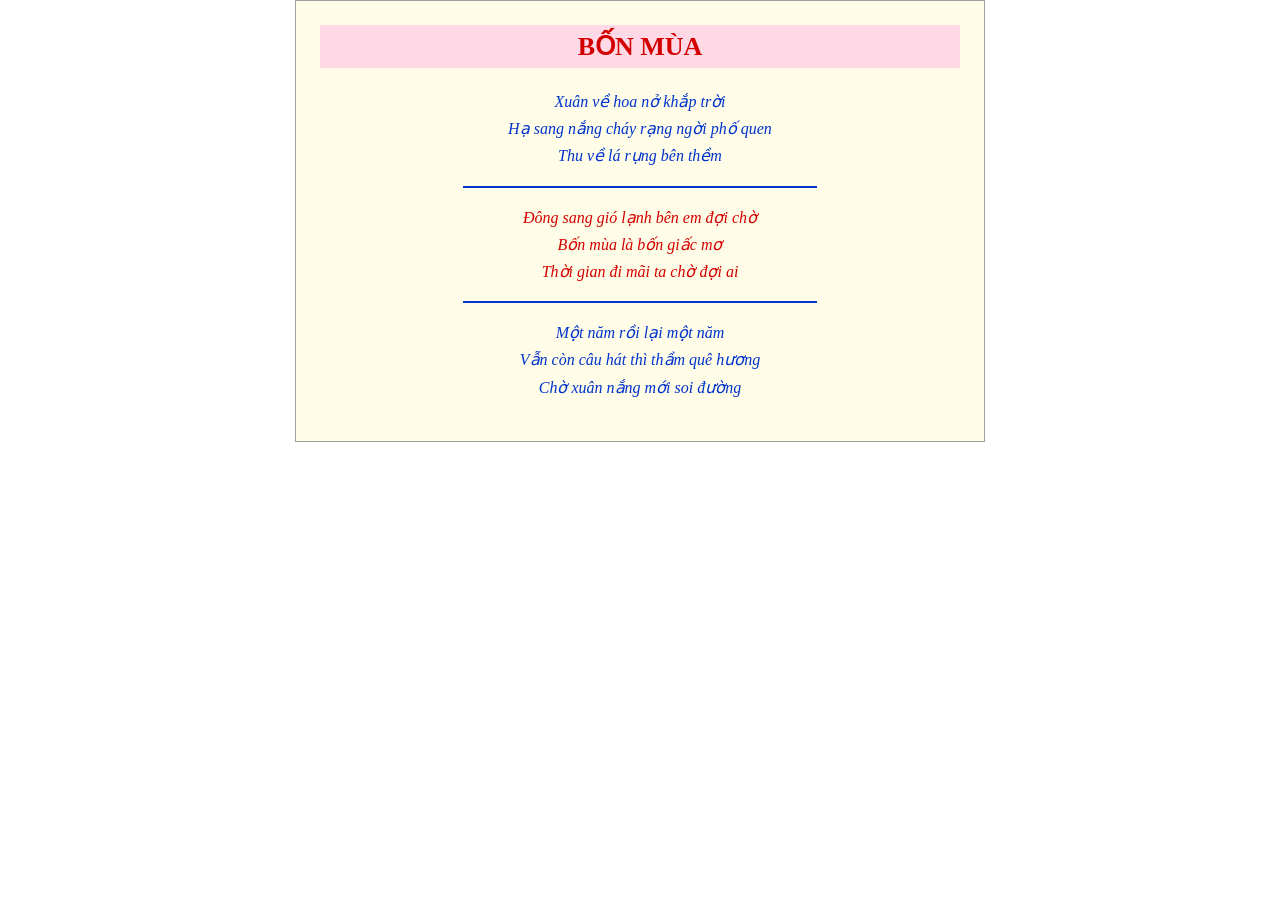
<file: ex01/index.html>
<!DOCTYPE html>
<html lang="vi">
<head>
    <meta charset="UTF-8">
    <meta name="viewport" content="width=device-width, initial-scale=1.0">
    <title>BỐN MÙA</title>
    <link rel="stylesheet" href="css/style.css">
</head>
<body>
    <article class="khung-tho">
        <h1>BỐN MÙA</h1>
        <p class="kho xanh">
            Xuân về hoa nở khắp trời<br>
            Hạ sang nắng cháy rạng ngời phố quen<br>
            Thu về lá rụng bên thềm
        </p>
        <hr>
        <p class="kho do">
            Đông sang gió lạnh bên em đợi chờ<br>
            Bốn mùa là bốn giấc mơ<br>
            Thời gian đi mãi ta chờ đợi ai
        </p>
        <hr>
        <p class="kho xanh">
            Một năm rồi lại một năm<br>
            Vẫn còn câu hát thì thầm quê hương<br>
            Chờ xuân nắng mới soi đường
        </p>
    </article>
</body>
</html>
</file>
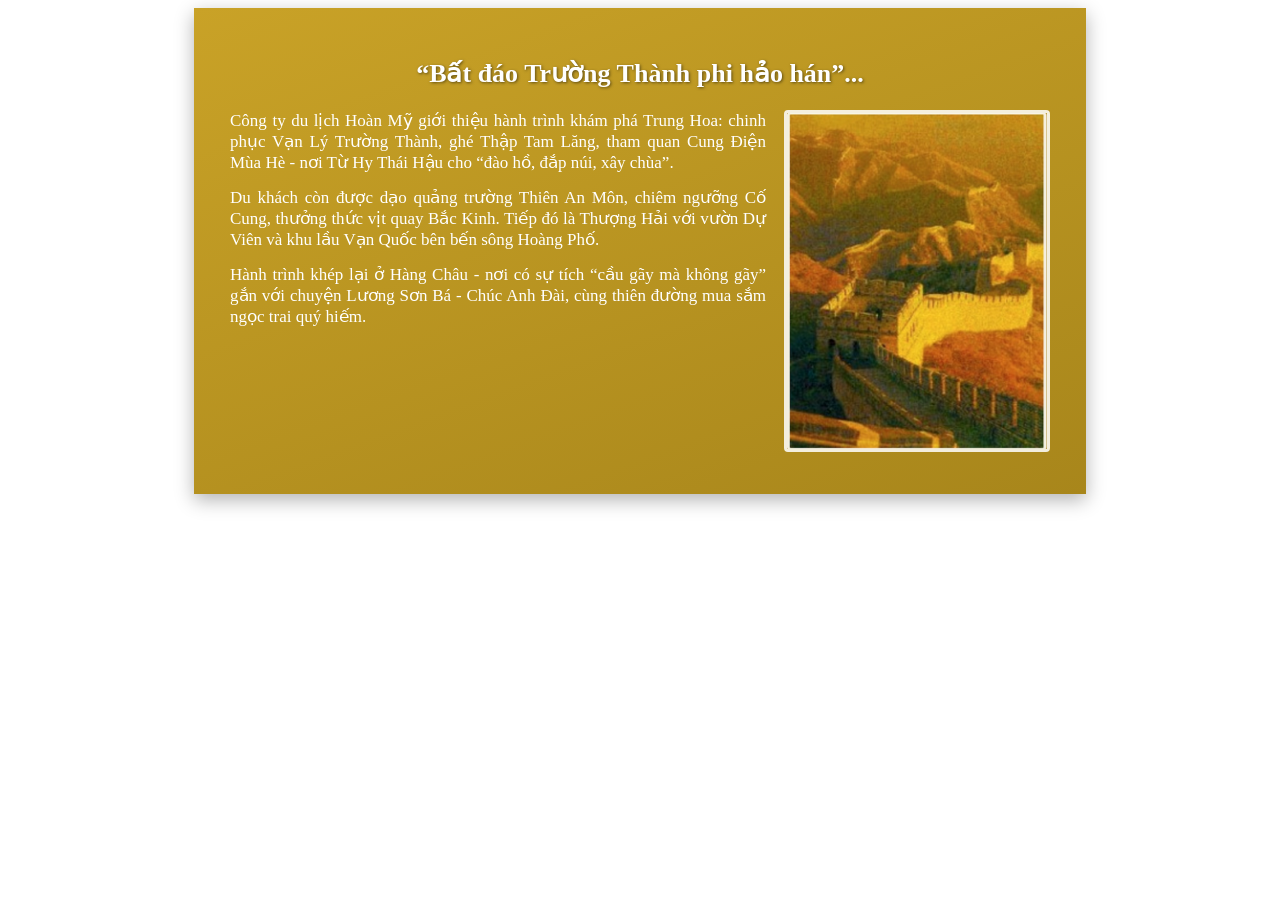
<file: ex02/index.html>
<!DOCTYPE html>
<html lang="vi">
<head>
    <meta charset="UTF-8">
    <meta name="viewport" content="width=device-width, initial-scale=1.0">
    <title>Hành trình Trung Hoa</title>
    <link rel="stylesheet" href="css/style.css">
</head>
<body>
    <article class="banner">
       <h1>“Bất đáo Trường Thành phi hảo hán”...</h1>
       <img class="anh-noi" src="images/greatwall.jpg" alt="Vạn Lý Trường Thành">
       <p>Công ty du lịch Hoàn Mỹ giới thiệu hành trình khám phá Trung Hoa: chinh phục Vạn Lý Trường Thành, ghé Thập Tam Lăng, tham quan Cung Điện Mùa Hè - nơi Từ Hy Thái Hậu cho “đào hồ, đắp núi, xây chùa”.</p>
       <p>Du khách còn được dạo quảng trường Thiên An Môn, chiêm ngưỡng Cố Cung, thưởng thức vịt quay Bắc Kinh. Tiếp đó là Thượng Hải với vườn Dự Viên và khu lầu Vạn Quốc bên bến sông Hoàng Phố.</p>
       <p>Hành trình khép lại ở Hàng Châu - nơi có sự tích “cầu gãy mà không gãy” gắn với chuyện Lương Sơn Bá - Chúc Anh Đài, cùng thiên đường mua sắm ngọc trai quý hiếm.</p>
    
    </article>  
     
</body>
</html>
</file>
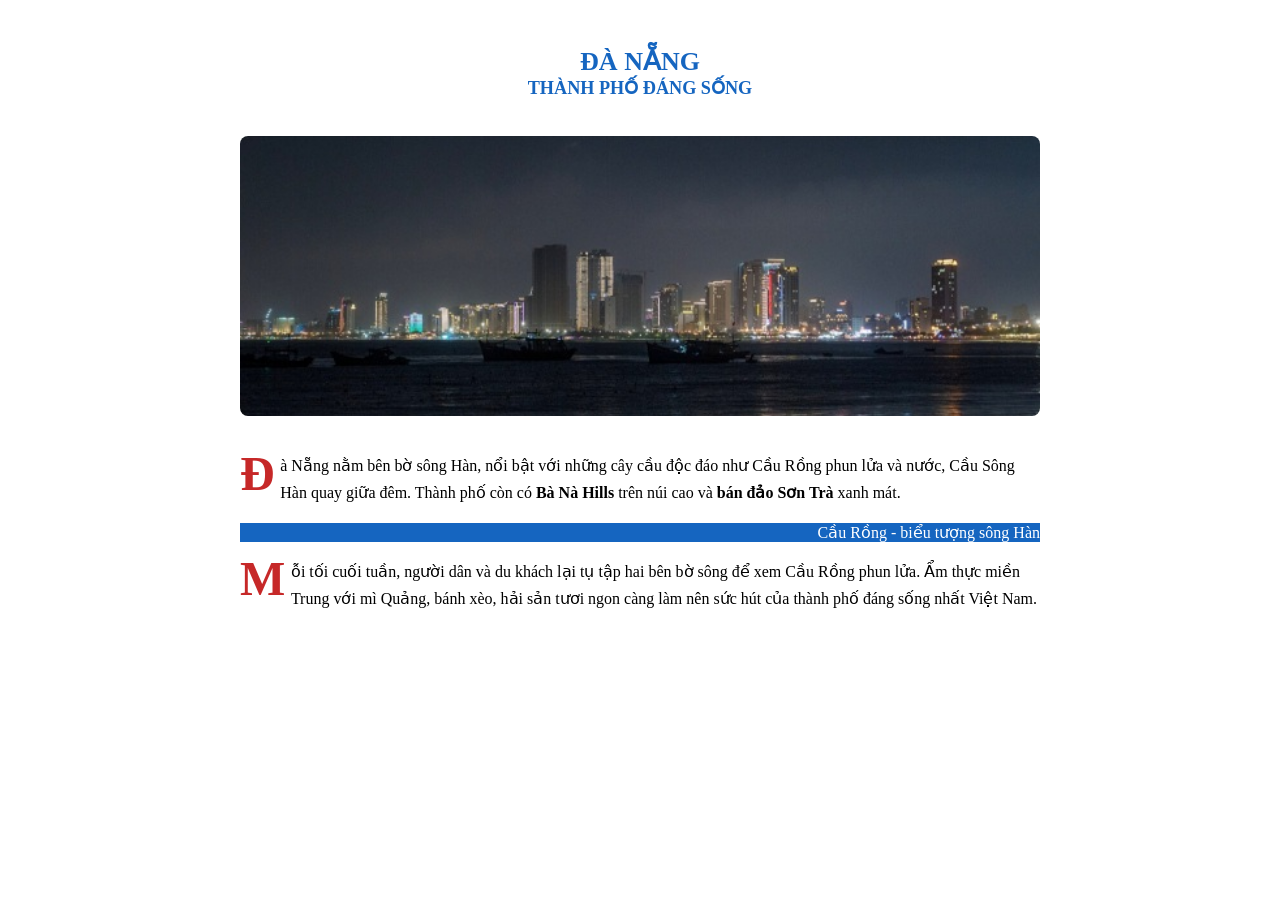
<file: ex04/index.html>
<!DOCTYPE html>
<html lang="vi">
<head>
    <meta charset="UTF-8">
    <meta name="viewport" content="width=device-width, initial-scale=1.0">
    <title>Trang giới thiệu thành phố Đà Nẵng</title>
    <link rel="stylesheet" href="css/style.css">
</head>
<body>
    <article class="bai-viet">
        <h1>Đà Nẵng <span>Thành phố đáng sống</span></h1>
    
    <img class="anh-banner" src="images/da-nang.jpg" alt="Thành phố Đà Nẵng về đêm">
    <p>Đà Nẵng nằm bên bờ sông Hàn, nổi bật với những cây cầu độc đáo như Cầu Rồng phun lửa và nước, Cầu 
        Sông Hàn quay giữa đêm. Thành phố còn có <strong>Bà Nà Hills</strong> trên núi cao và <strong>bán đảo Sơn Trà</strong> xanh mát.</p>

    <div class="thanh-tieu-de">Cầu Rồng - biểu tượng sông Hàn</div>

    <p>Mỗi tối cuối tuần, người dân và du khách lại tụ tập hai bên bờ sông để xem Cầu Rồng phun lửa. Ẩm thực 
        miền Trung với mì Quảng, bánh xèo, hải sản tươi ngon càng làm nên sức hút của thành phố đáng sống
         nhất Việt Nam.</p>
    </article>
</body>
</html>
</file>
<file: ex01/css/style.css>
:root {
    --xanh: #0033CC;
    --do: #D40000;
}

body {
    display: flex;
    justify-content: center;
    align-items: center;
    margin: 0;
}

.khung-tho {
    width: 640px;
    background-color: #FFFDE7;
    padding: 24px;
    text-align: center;
    border: 1px solid #9E9E9E;
}

h1 {
    color: var(--do);
    text-align: center;
    background-color: #FFD9E6;
    font-size: 26px;
    padding: 6px 0;
    margin: 0 0 20px;
}

.kho {
    font-style: italic;
    text-align: center;
    line-height: 1.7;
}

.xanh {
    color: var(--xanh);
}

.do {
    color: var(--do);
}

hr {
    width: 55%;
    border: 1px solid var(--xanh);
}
</file>
<file: ex02/css/style.css>
.banner {
    max-width: 820px;
    text-align: justify;
    margin: 0 auto;
    padding: 28px 36px;
    background: linear-gradient(160deg, #C9A227, #A8861B);
    overflow: hidden;
    box-shadow: 0 6px 18px rgba(0, 0, 0, 0.3);
}

.banner h1 {
    color: #FFFFFF;
    font-size: 26px;
    text-align: center;
    text-shadow: 1px 1px 3px rgba(0, 0, 0, 0.5);
}

.banner p {
    text-align: justify;
    color: #FFFFFF;
    font-size: 17px;
    margin: 0 0 14px;
}

.anh-noi {
    float: right;
    width: 260px;
    border: 3px solid rgba(255, 255, 255, 0.85);
    margin: 0 0 14px 18px;
    border-radius: 4px;
}
</file>
<file: ex04/css/style.css>
body {
    margin: 0;
    background-color:#ffffff;
}
.bai-viet {
    margin: 0 auto;
    max-width: 800px;
    padding: 24px;

}
h1 {
    font-size: 26px;
    color: #1565C0;
    text-transform: uppercase;
    text-align: center;
}
h1 span {
    display: block;
    font-size: 0.7em;
}
.anh-banner {
    width: 100%;
    max-height: 280px;
    object-fit: cover;
    border-radius: 8px;
    margin: 16px 0;
}
p{
    line-height: 1.7;
}
p::first-letter {
    float: left;
    font-size: 3rem;
    font-weight: bold;
    color: #C62828;
    line-height: 0.85;
    padding: 0.1rem 0.35rem 0 0;
}
.thanh-tieu-de {
    background-color:#1565C0;
    text-align: right;
    color: #ffffff;
    
}
</file>
